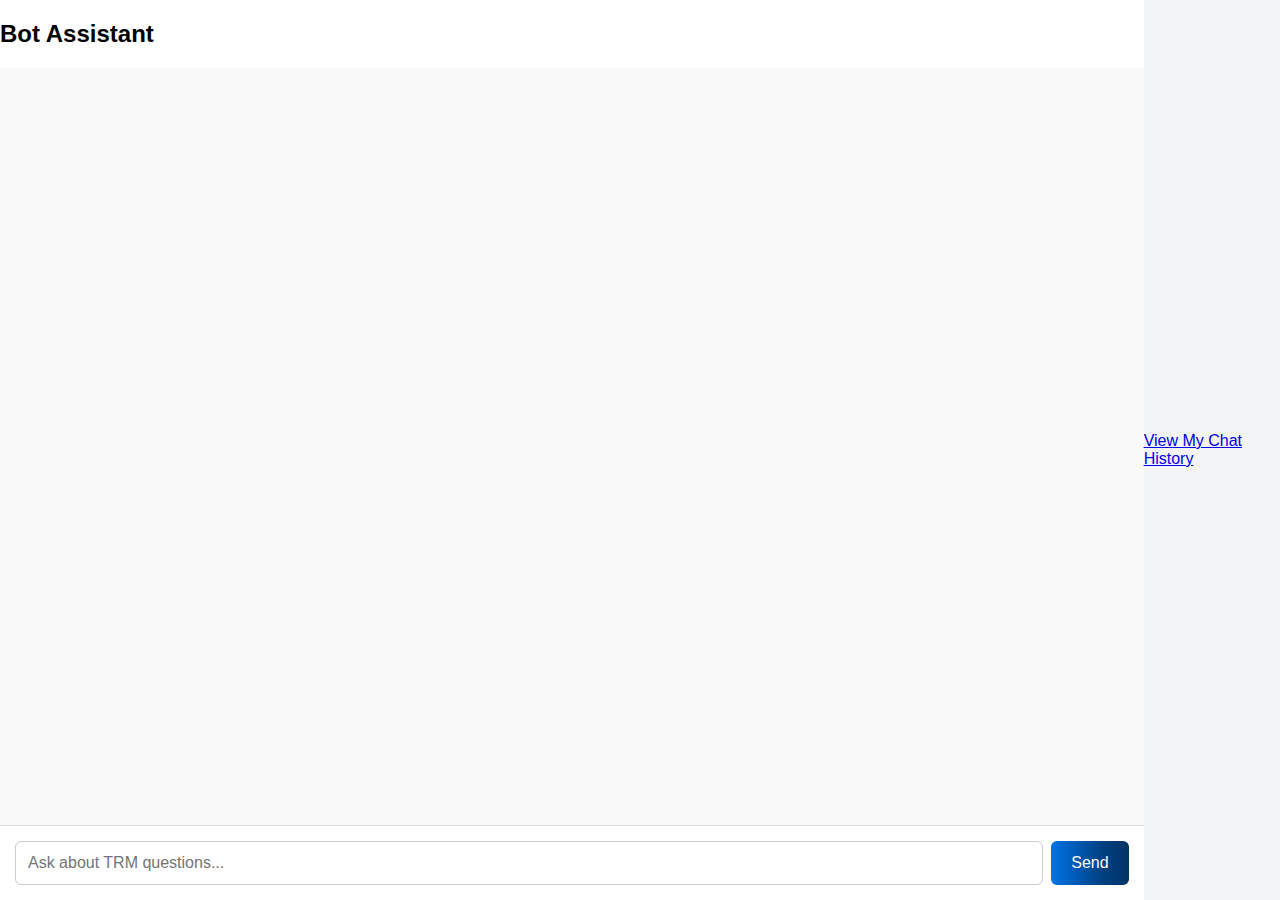
<file: templates/index.html>
<!DOCTYPE html>
<html lang="en">
<head>
  <meta charset="UTF-8">
  <title>Bot Assistant</title>
  <link rel="stylesheet" href="/static/style.css"> 
</head>
<body>
  
  <div class="chat-container">
    <h2>Bot Assistant</h2>
    <div class="chat-box" id="chat-box"></div>
    <div class="input-area">
      <input type="text" id="user-input" placeholder="Ask about TRM questions...">
      <button onclick="sendMessage()">Send</button>
    </div>
  </div>
  <a href="/history">View My Chat History</a>


  <script>
    // Add event listener for Enter key
    document.getElementById("user-input").addEventListener("keypress", function(event) {
      if (event.key === "Enter") {
        event.preventDefault();
        sendMessage();
      }
    });

    async function sendMessage() {
      const input = document.getElementById("user-input");
      const message = input.value.trim();
      if (!message) return;

      addMessage("You", message);
      input.value = "";

      try {
        const res = await fetch("/chat", {
          method: "POST",
          headers: { "Content-Type": "application/json" },
          body: JSON.stringify({ message }),
        });
        
        if (!res.ok) {
          const error = await res.json();
          throw new Error(error.detail || "Request failed");
        }
        
        const data = await res.json();
        addMessage("Bot", data.response);
      } catch (error) {
        console.error("Error:", error);
        addMessage("Bot", error.message || "Sorry, there was an error processing your request.");
      }
    }

    function addMessage(sender, text) {
      const chatBox = document.getElementById("chat-box");
      const msg = document.createElement("div");
      msg.className = sender === "You" ? "user-msg" : "bot-msg";
      // msg.innerHTML = <strong>${sender}:</strong> ${text};
      msg.innerHTML = `<strong>${sender}:</strong> ${text}`;
      chatBox.appendChild(msg);
      chatBox.scrollTop = chatBox.scrollHeight;
    }
  </script>
</body>
</html>
</file>
<file: static/style.css>
/* Full height layout setup */
html, body {
  height: 100%;
  margin: 0;
  padding: 0;
  font-family: Arial, sans-serif;
}

/* Centering content */
body {
  background-color: #f3f4f6;
  display: flex;
  justify-content: center;
  align-items: center;
}

/* Main container fills entire screen */
.chat-container {
  background: white;
  width: 100vw;
  height: 100vh;
  display: flex;
  flex-direction: column;
  border-radius: 0;
  box-shadow: none;
}

/* Header with title and history button */
.chat-header {
  display: flex;
  justify-content: space-between;
  align-items: center;
  padding: 15px 20px;
  border-bottom: 1px solid #ddd;
  background-color: white;
}

.chat-header h2 {
  margin: 0;
  font-size: 20px;
}

.history-button {
  padding: 8px 14px;
  font-size: 14px;
  text-decoration: none;
  background: -webkit-linear-gradient(right, #003366, #004080, #0059b3, #0073e6);
  color: white;
  border-radius: 6px;
  transition: background 0.3s;
}

.history-button:hover {
  background: -webkit-linear-gradient(right, #0059b3, #0073e6, #3399ff);
}

/* Chat area grows to fill space */
.chat-box {
  flex: 1;
  overflow-y: auto;
  padding: 20px;
  background: #f9f9f9;
  display: flex;
  flex-direction: column;
  gap: 15px;
}

/* Message styles */
.user-msg, .bot-msg {
  max-width: 70%;
  padding: 12px 16px;
  border-radius: 12px;
  font-size: 15px;
  line-height: 1.5;
  white-space: pre-wrap;
  word-break: break-word;
  overflow-wrap: break-word;
}

span {
  display: inline;
}


.user-msg {
  background-color: #d1fae5;
  align-self: flex-end;
}

.bot-msg {
  background-color: #e5e7eb;
  align-self: flex-start;
}

/* Input area fixed at bottom */
.input-area {
  display: flex;
  padding: 15px;
  border-top: 1px solid #ddd;
  background: white;
}

.input-area input {
  flex: 1;
  padding: 12px;
  font-size: 16px;
  border-radius: 6px;
  border: 1px solid #ccc;
}

.input-area button {
  padding: 12px 20px;
  font-size: 16px;
  margin-left: 8px;
  cursor: pointer;
  background: -webkit-linear-gradient(right, #003366, #004080, #0059b3, #0073e6);
  color: white;
  border: none;
  border-radius: 6px;
}
</file>
